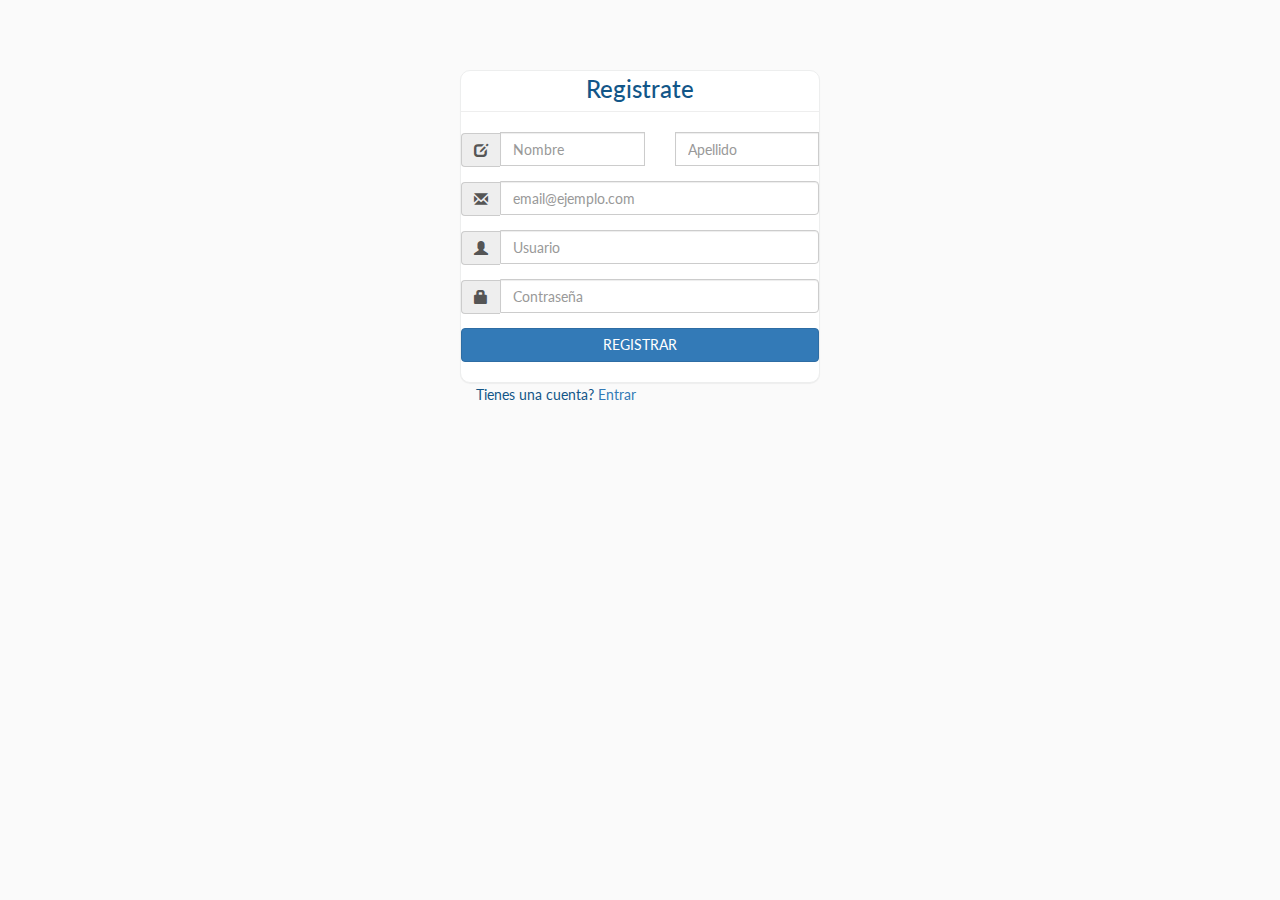
<file: index.html>
<!DOCTYPE html>
<html>
<head>
	<title>Registro de usuarios</title>
	<meta charset="utf-8">
	<meta name="viewport" content="width=device-width, initial-scale=1">
	<script type="text/javascript" src="validar.js"></script>
	<link rel="stylesheet" type="text/css" href="bootstrap/css/bootstrap.css">
	<link href="https://fonts.googleapis.com/css?family=Lobster|Raleway|Lato" rel="stylesheet">
	<link rel="stylesheet" type="text/css" href="index.css">
</head>
<body>
	<div class="text-center">
		<h1 id="saludar"></h1>
	</div>
	<div class="container" id="main-container">
		<div class="row">
			<div class="col-xs-offset-1 col-xs-10 col-md-4 col-lg-offset-4 col-lg-4">
				<form class="signup-form" onsubmit="return validar();">
					<div class="panel signup-box">
						<div class="form-group">
							<h3 class="page page-header Registrate">Registrate</h3>
						</div>
						
						<div class="form-group">
							<div class="input-group">
					     		<span class="glyphicon glyphicon-edit input-group-addon" aria-hidden="true"></span>
					     		<div class="row">
					     			<div class="col-lg-6">
					     				<input type="text" id="nombre" class="form-control" name="nombre" placeholder="Nombre">
					     			</div>
									<div class="col-lg-6">
										<input type="text" id="apellido" class="form-control" name="apellido" placeholder="Apellido">
									</div>	
					     		</div>
							</div>
						</div>
						
						
						<div class="form-group">
							<div class="input-group">
								<span class="glyphicon glyphicon-envelope input-group-addon"></span>
								<input type="email" id="correo" class="form-control" name="email" placeholder="email@ejemplo.com">
							</div>
							
						</div>
						
						<div class="form-group">
							<div class="input-group">
								<span class="glyphicon glyphicon-user input-group-addon"></span>
								<input type="text" id="usuario" class="form-control" name="usuario" placeholder="Usuario">
							</div>
						</div>
						
						<div class="form-group">
							<div class="input-group">
								<span class="glyphicon glyphicon-lock input-group-addon"></span>
								<input type="password" id="contraseña" class="form-control" name="contraseña" placeholder="Contraseña"> 
							</div>
							
						</div>
						
						<div class="form-group">
							<button class="btn btn-primary btn-block" type="submit">REGISTRAR</button>
						</div>
						
						<div class="form-group navbar-form navbar-left ">
							Tienes una cuenta? <a href="">Entrar</a>
						</div>
					</div>
				</form>
			</div>
		</div>
	</div>
</body>
</html>
</file>
<file: index.css>
body{
	margin-top: 5em;
	background-color: #fafafa;
	color: #125688;
	font-family: 'Lato';
}

input[type="email"]:focus:invalid{
	border: 1px solid red;
	box-shadow: 0 0 5px red;
	/*validar correo*/
}
input[type='usuario']:focus:invalid{
	border: 1px solid red;
	box-shadow: 0 0 5px red;
}

#main-container{ /*id de section*/
	margin: 30px auto;/*margin arriba y abajo y auto para los costados centrados*/
}

.Registrate{
	margin-top: auto;
	text-align: center;
}

.signup-box{
	background-color: white;/*color del formulario en blanco*/
	border: 1px solid #edeeee;/*linea delgada al borde del formulario*/
	border-radius: 10px; /*borde del formulario redondeado*/
	padding: 5px 0; /*espaciado respecto a los bordes*/
}

.signup-form{
	width: 100%;
	margin: 0 auto;/*para centrar horizontalmente*/
}
</file>
